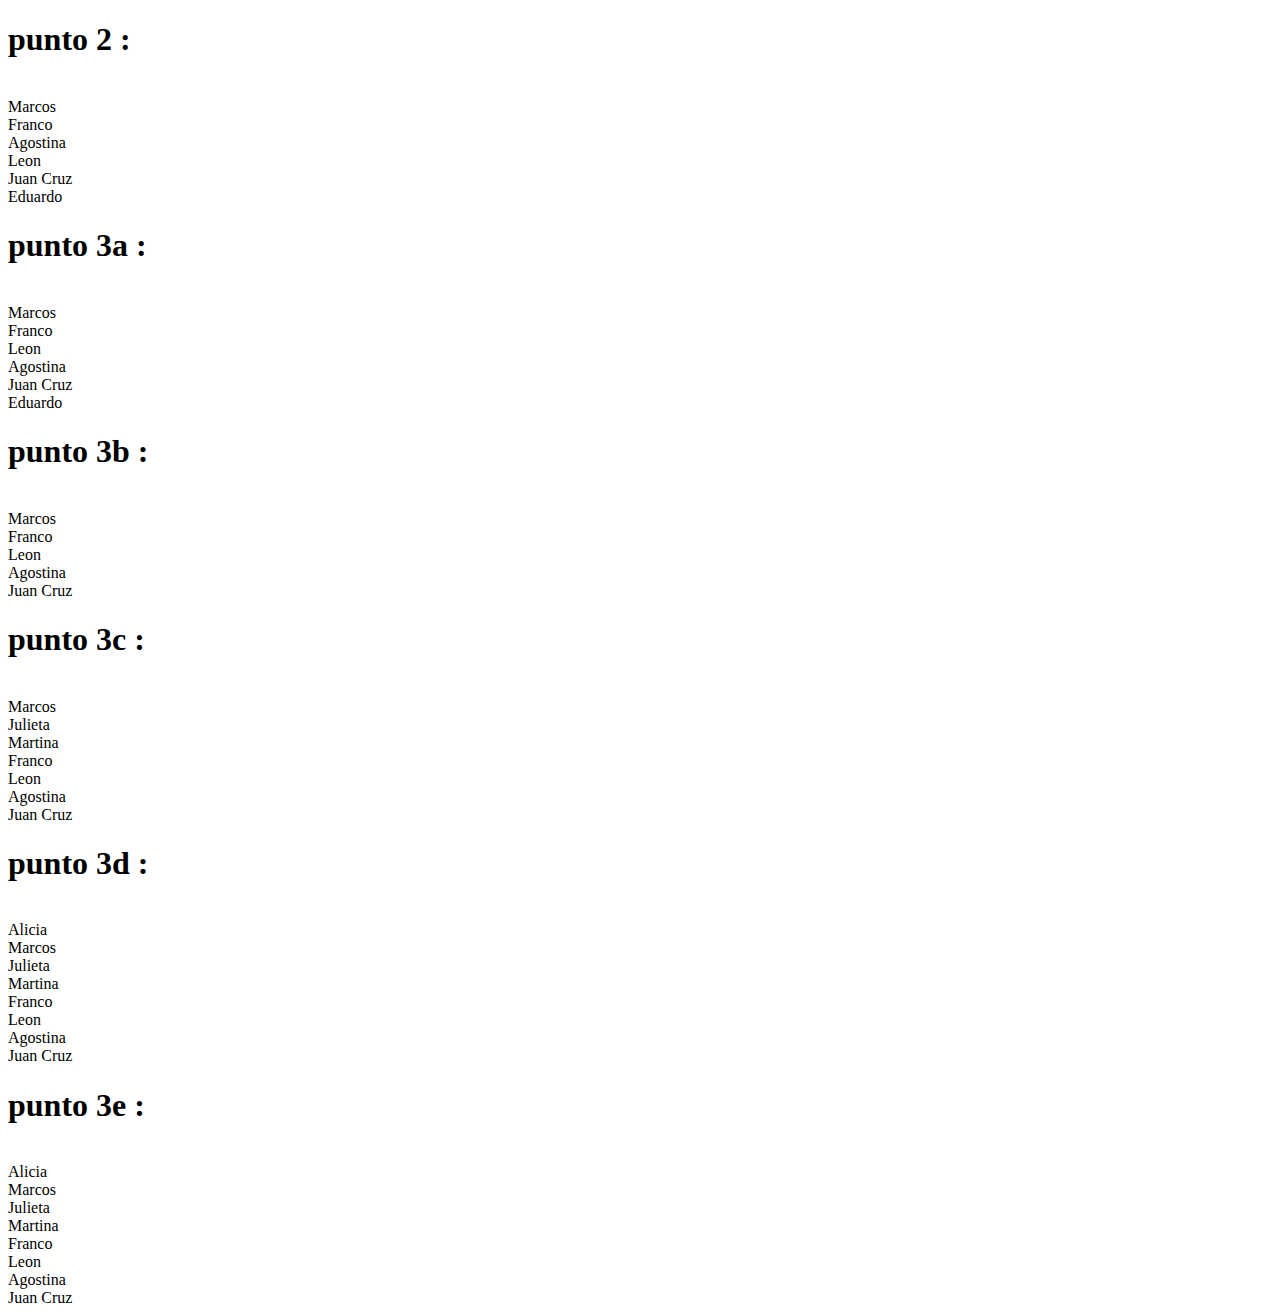
<file: index.html>
<!DOCTYPE html>
<html lang="en">
  <head>
    <meta charset="UTF-8" />
    <meta http-equiv="X-UA-Compatible" content="IE=edge" />
    <meta name="viewport" content="width=device-width, initial-scale=1.0" />
    <title>Ejercicios</title>
    <script src="./Ejercicio Arrays.js"></script>
  </head>
  <body></body>
</html>
</file>
